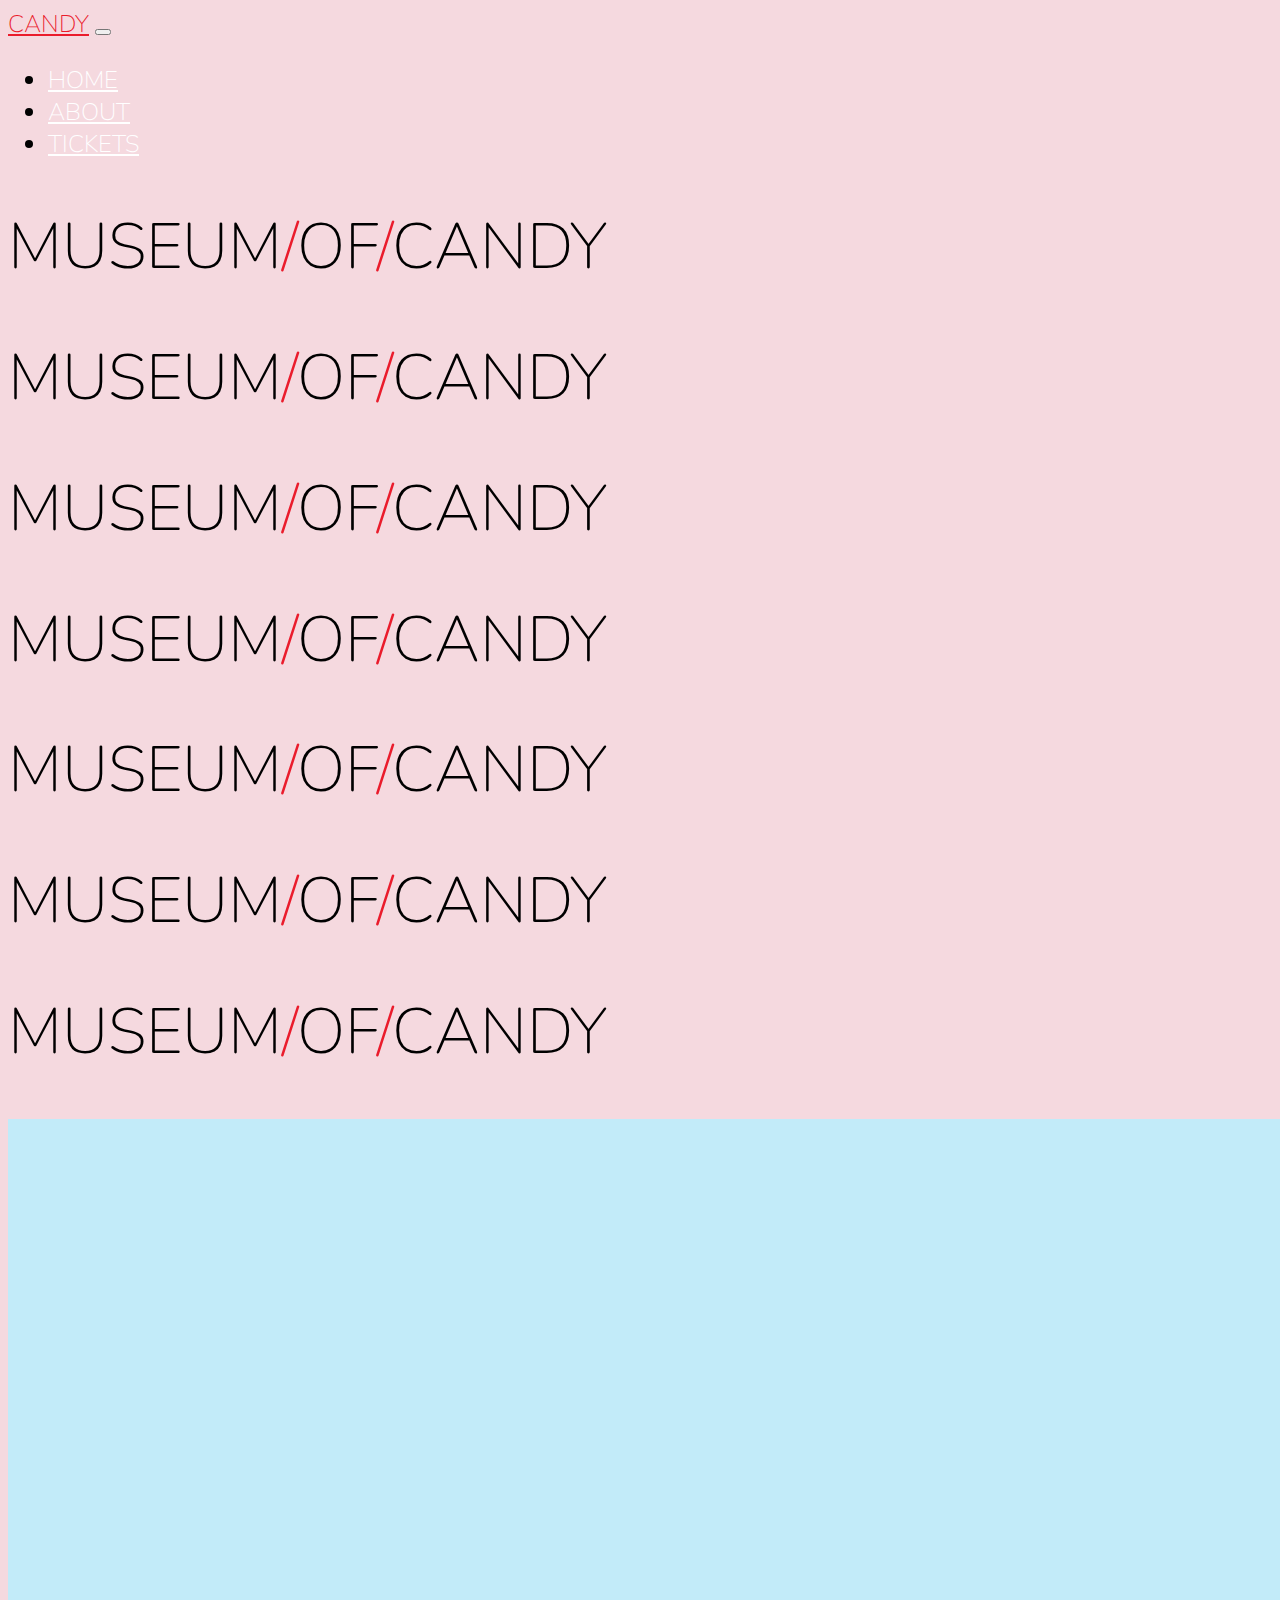
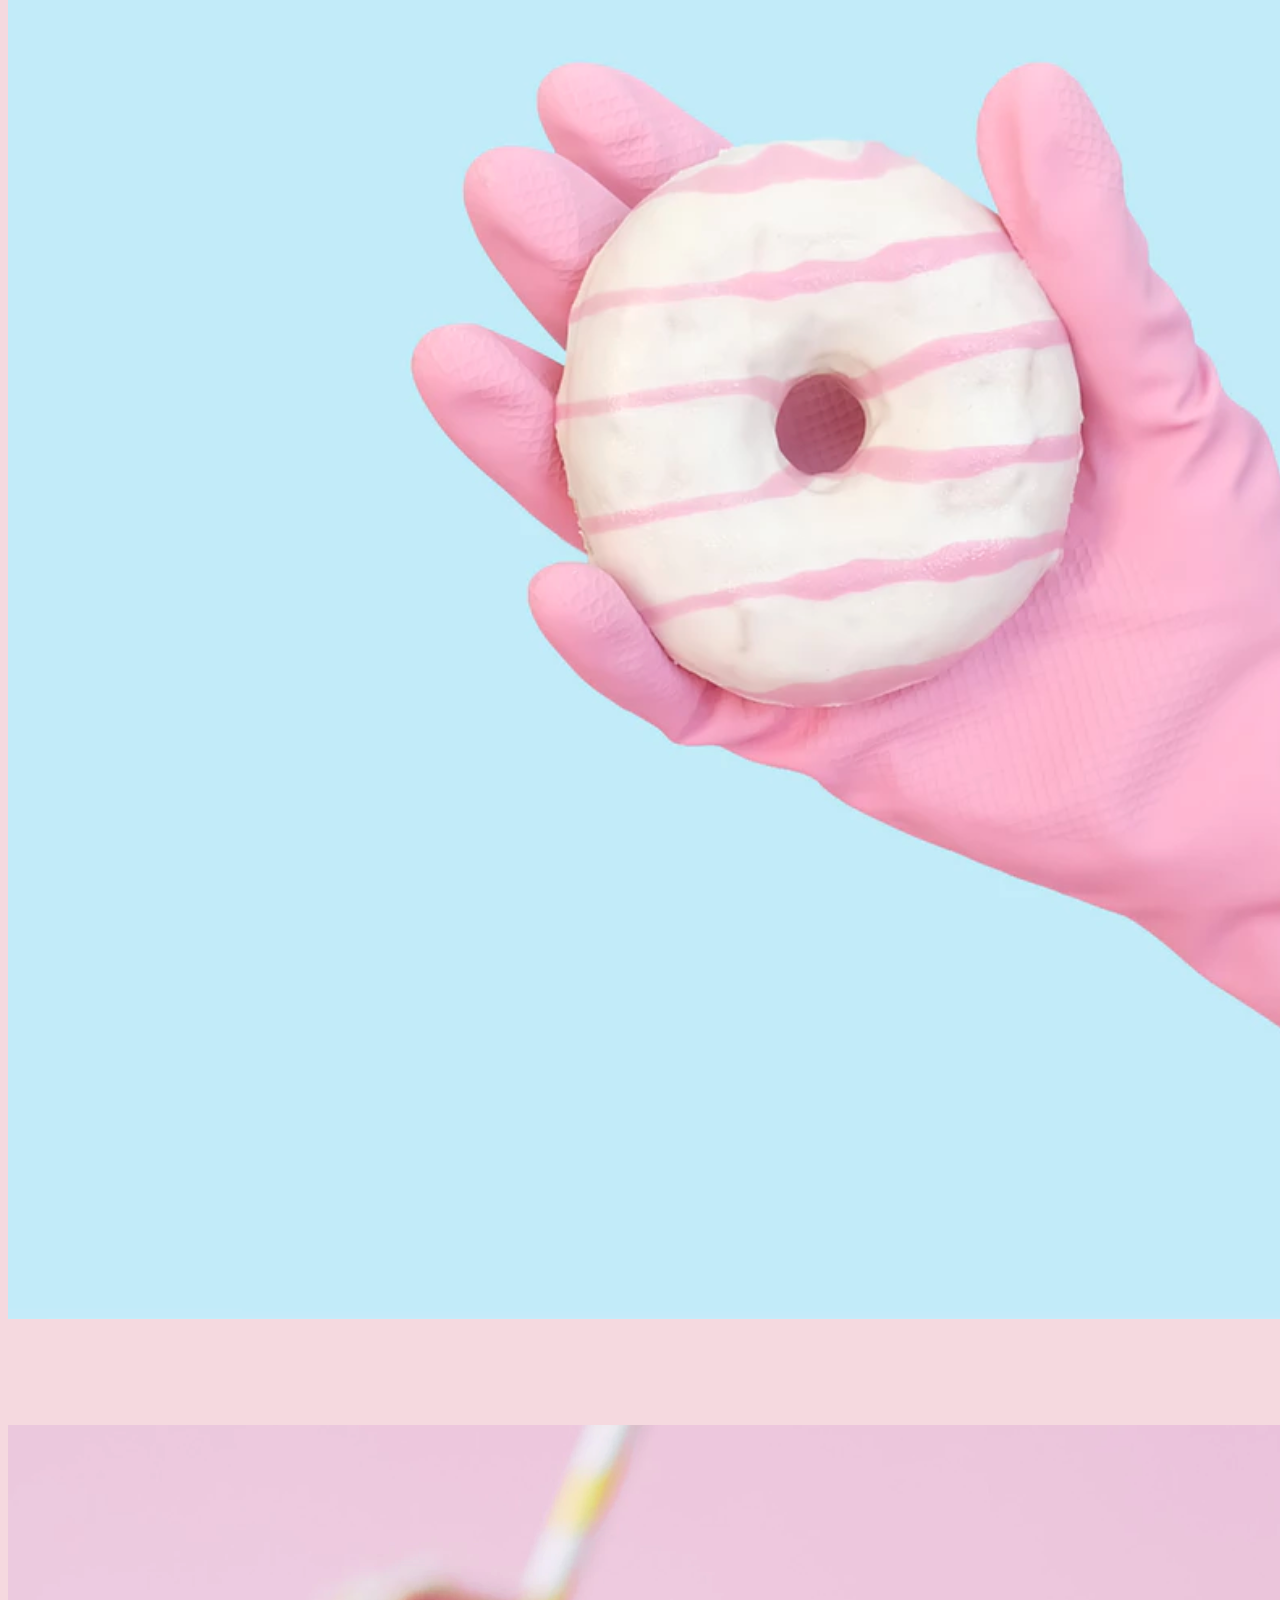
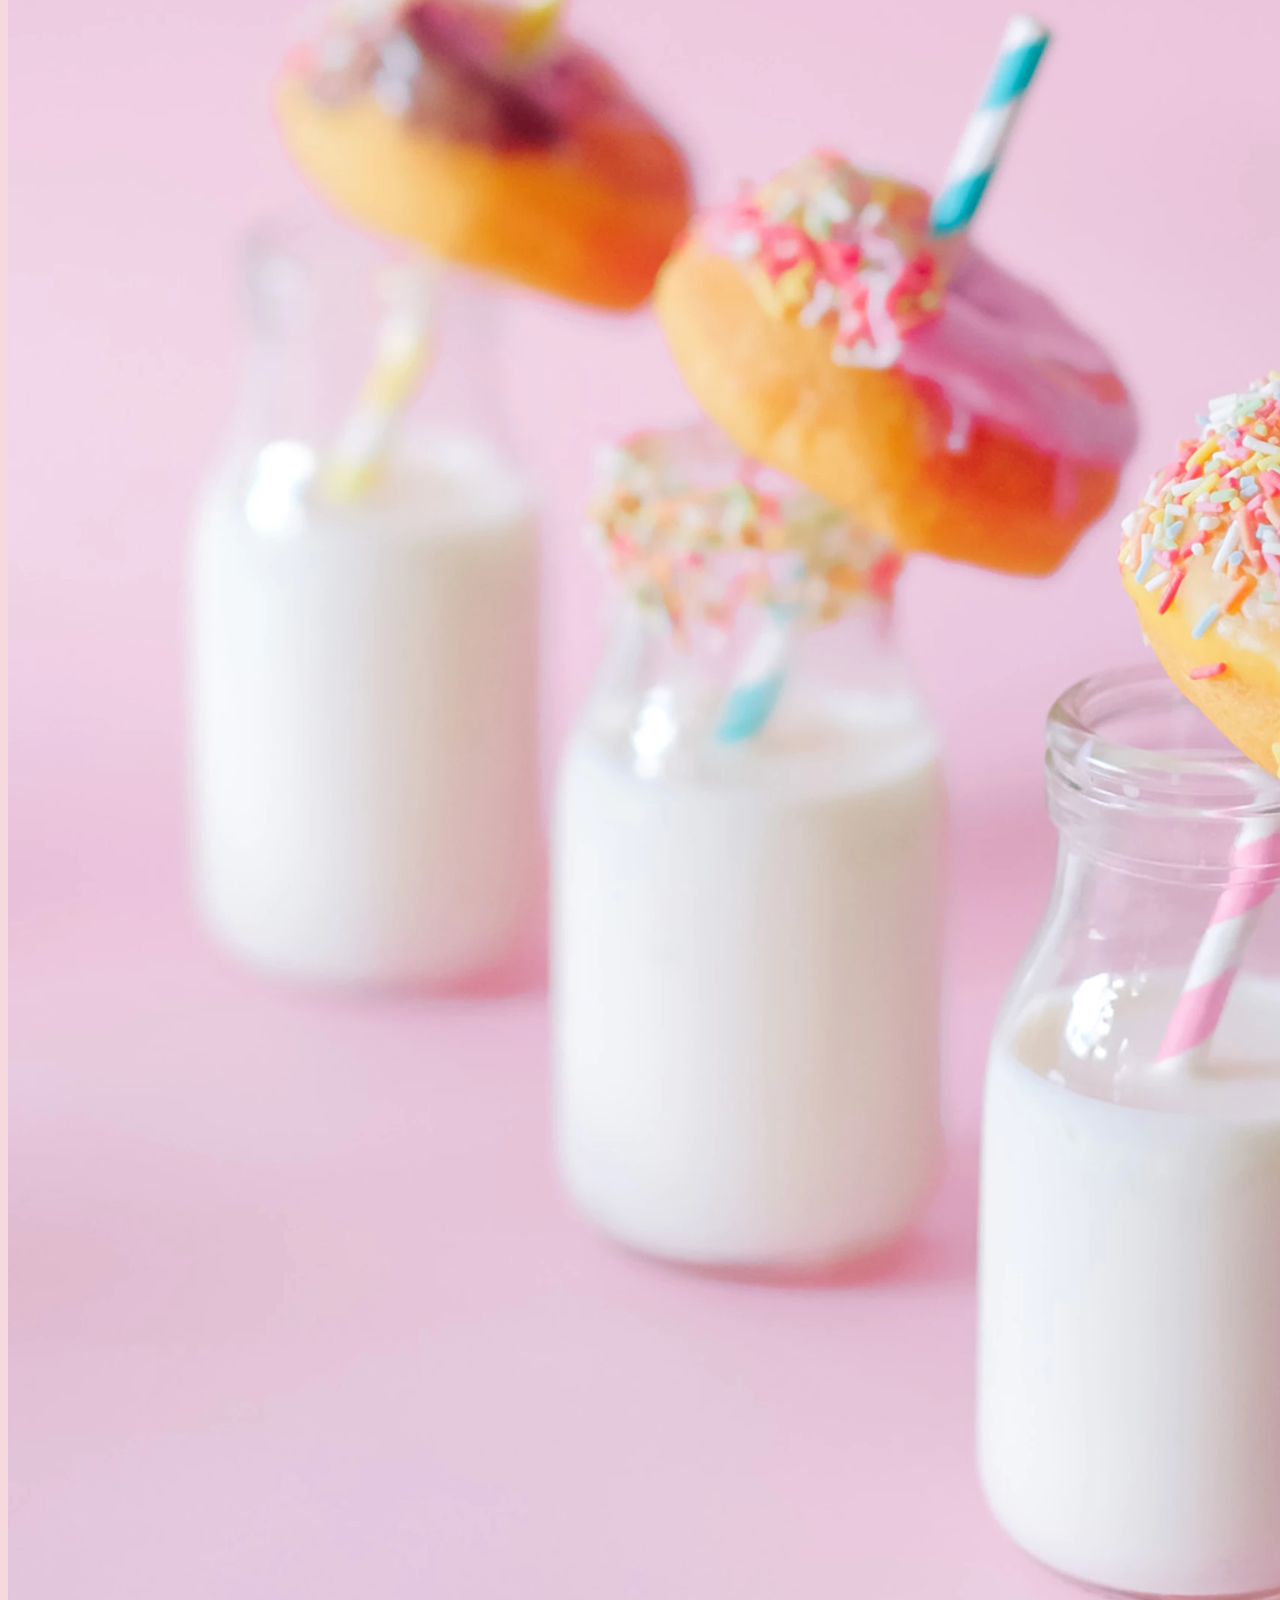
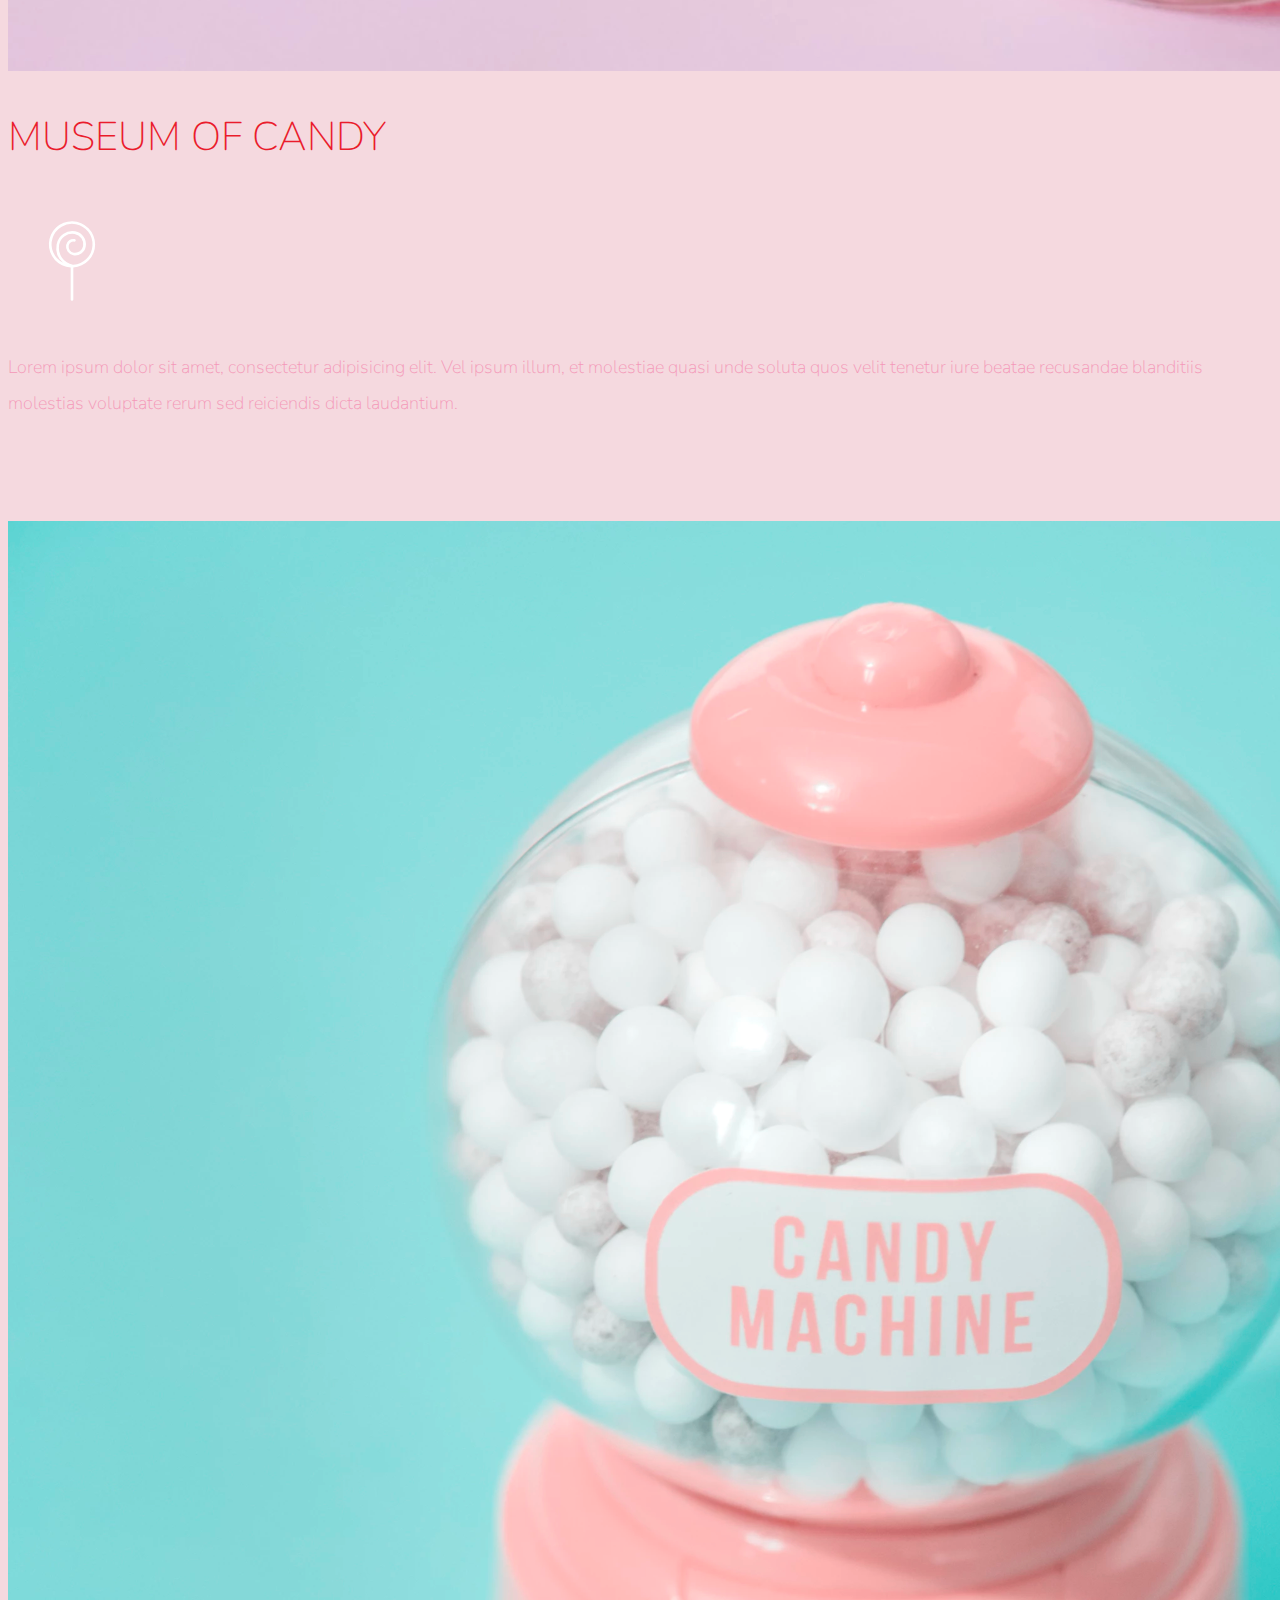
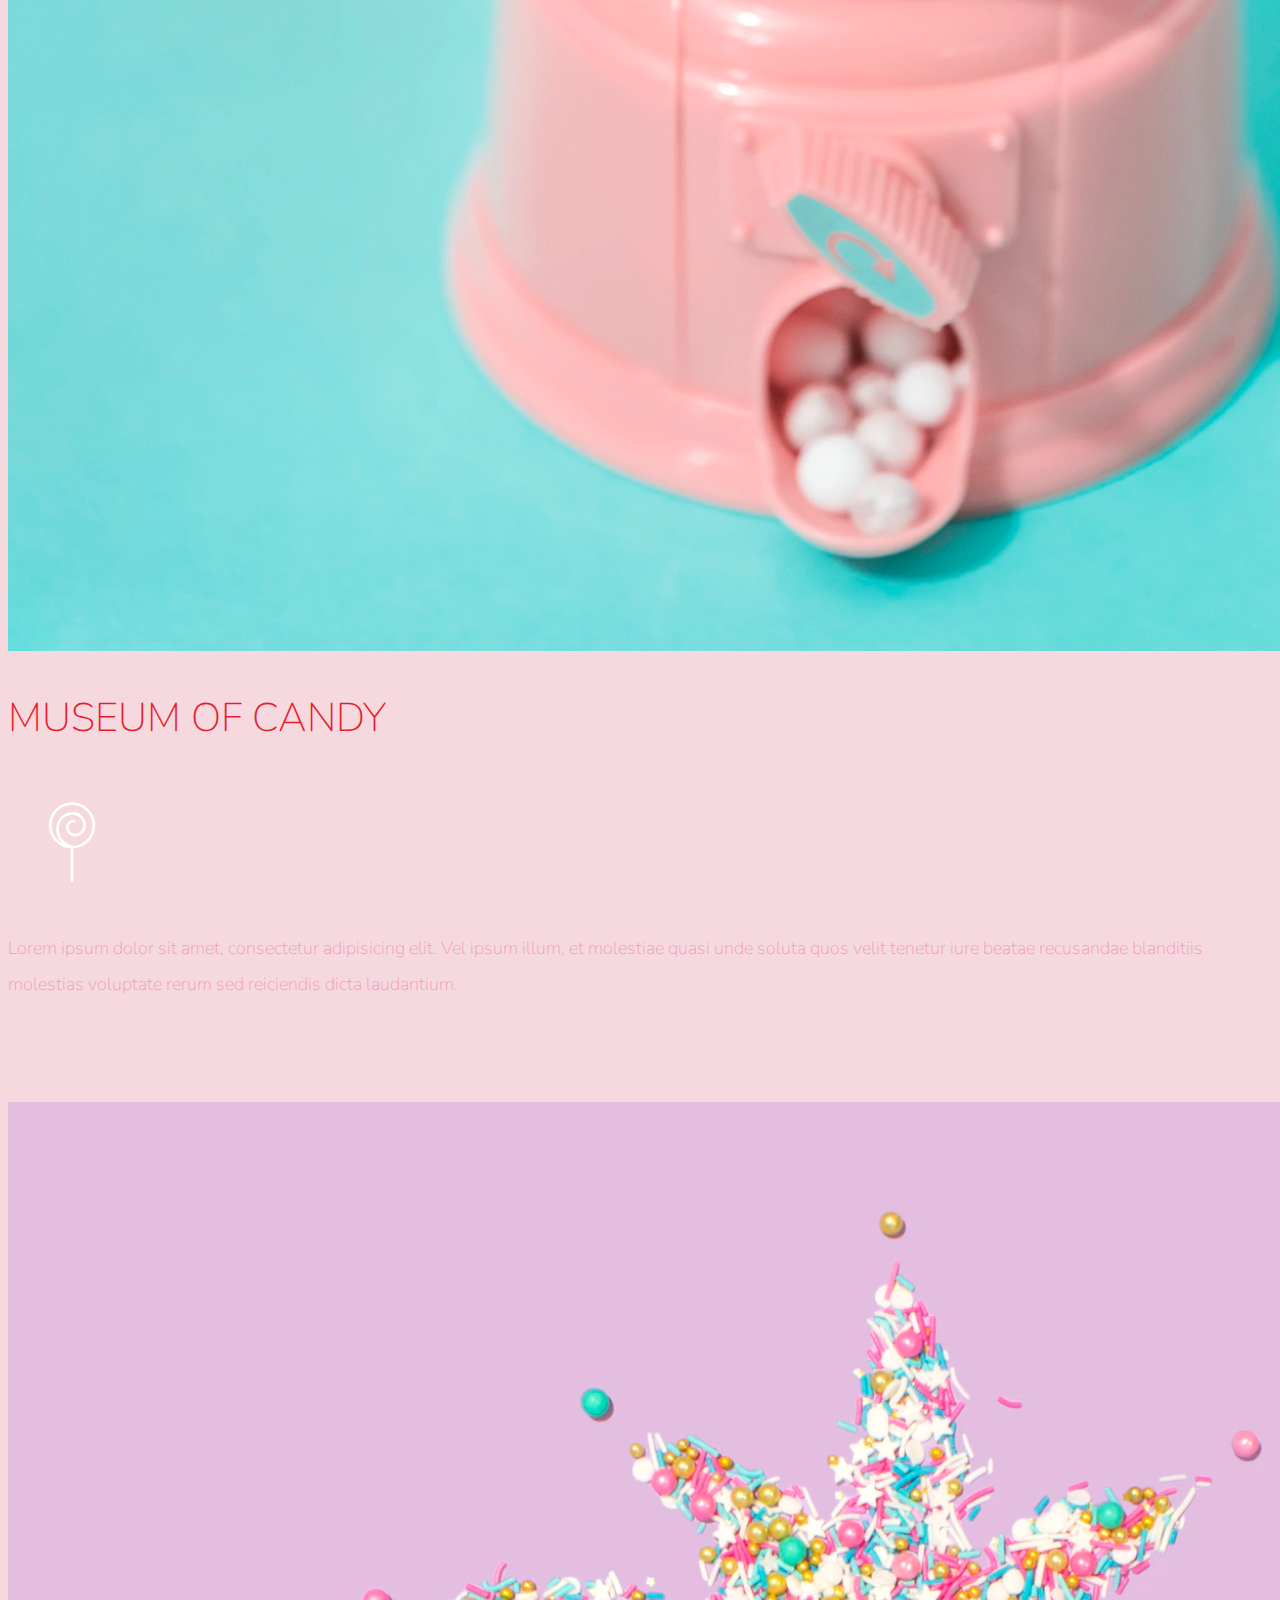
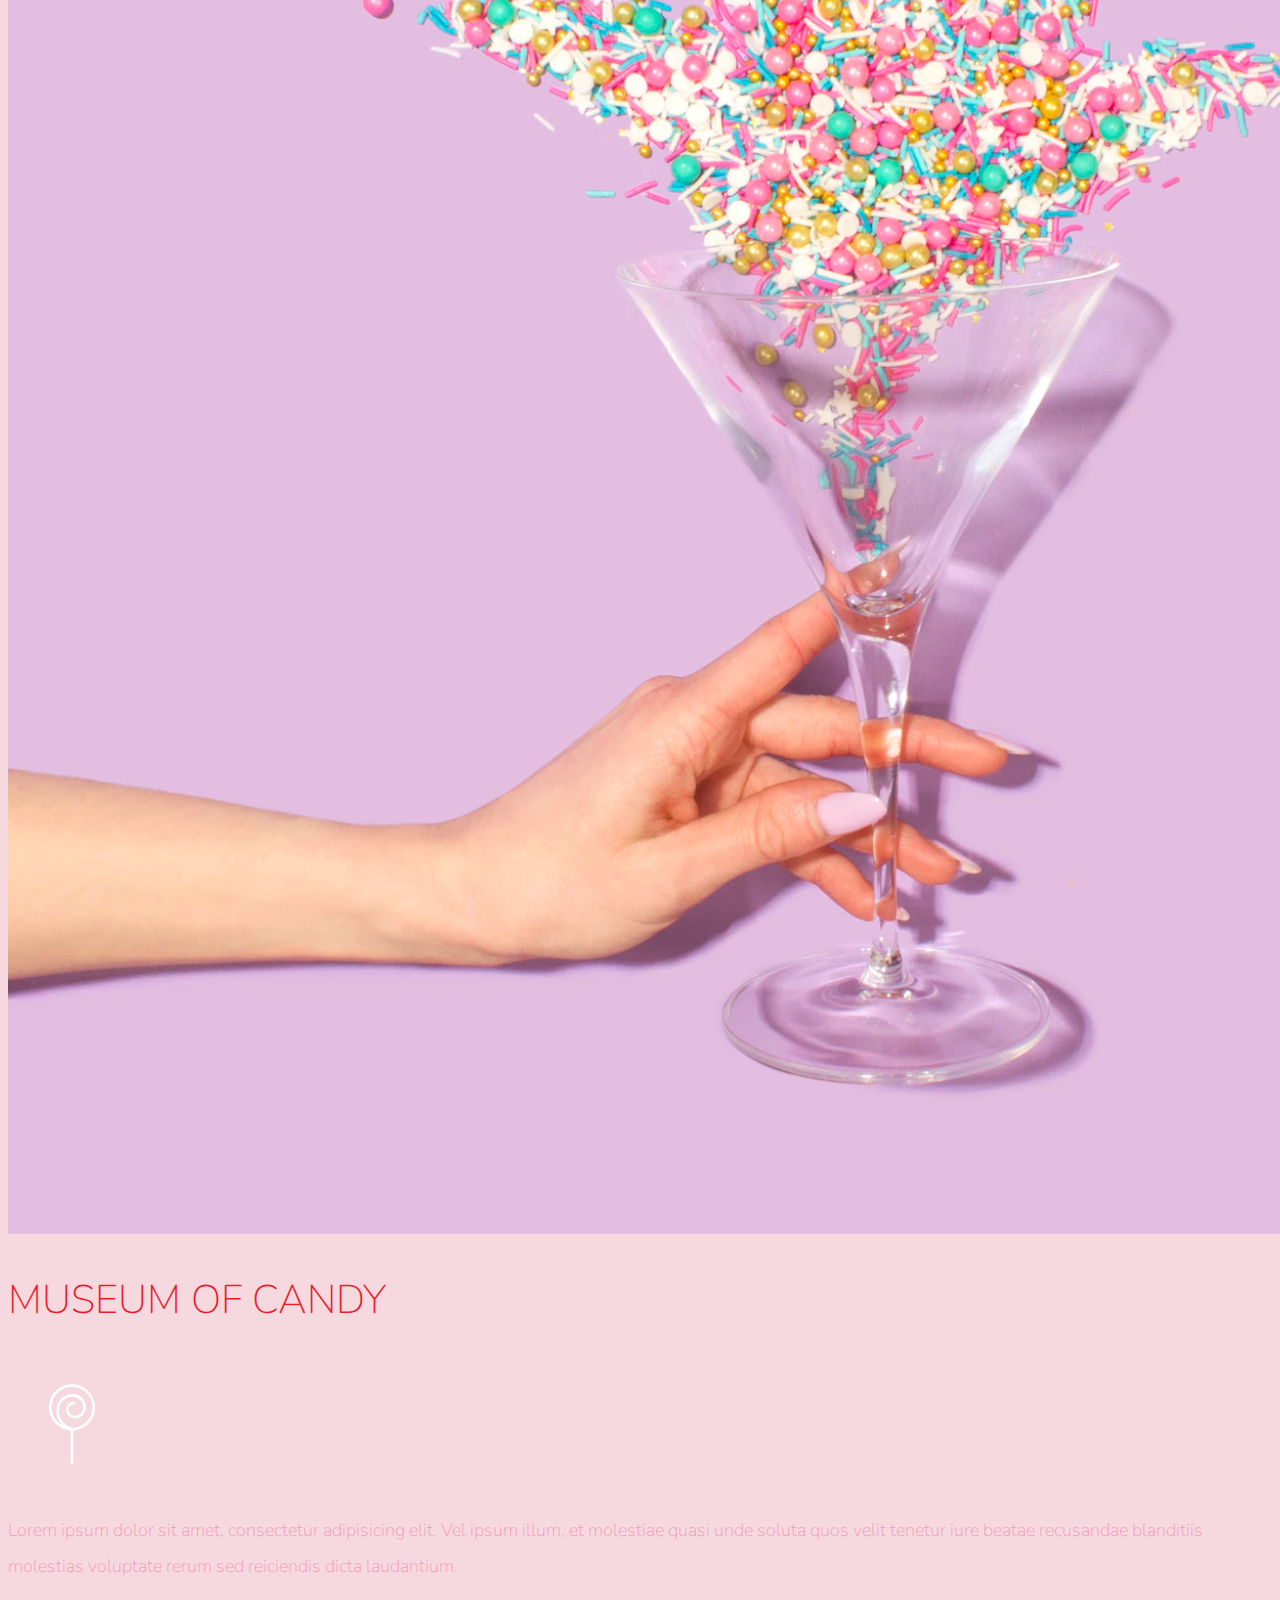
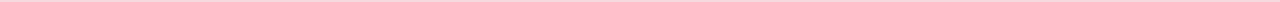
<file: HTML/Section12/index.html>
<!doctype html>
<html lang="en">
  <head>
    <!-- Required meta tags -->
    <meta charset="utf-8">
    <meta name="viewport" content="width=device-width, initial-scale=1, shrink-to-fit=no">
    
    <!-- Google Font -->
    <link href="https://fonts.googleapis.com/css?family=Nunito:200,300,400,700" rel="stylesheet">

    <!-- Bootstrap CSS -->
    <link rel="stylesheet" href="https://stackpath.bootstrapcdn.com/bootstrap/4.1.3/css/bootstrap.min.css" integrity="sha384-MCw98/SFnGE8fJT3GXwEOngsV7Zt27NXFoaoApmYm81iuXoPkFOJwJ8ERdknLPMO" crossorigin="anonymous">
    
    <!-- Custom CSS -->
    <link rel="stylesheet" href="app.css">

    <title>Museum of Candy</title>
  </head>
  
  <body>
    <nav id="mainNavbar" class="navbar navbar-dark navbar-expand-md py-0 fixed-top">
        <a href="" class="navbar-brand">CANDY</a>
        <button class="navbar-toggler" data-toggle="collapse" data-target="#navLinks" aria-label="Toggle navigation">
            <span class="navbar-toggler-icon"></span>
        </button>
        <div class="collapse navbar-collapse" id="navLinks">
          <ul class="navbar-nav">
            <li class="nav-item"><a href="" class="nav-link">HOME</a></li>
            <li class="nav-item"><a href="" class="nav-link">ABOUT</a></li>
            <li class="nav-item"><a href="" class="nav-link">TICKETS</a></li>
          </ul>
        </div>
    </nav>

    <section class="container-fluid px-0">
      <div class="row align-items-center">
        <div class="col-lg-6">
          <div id="headingGroup" class="text-white text-center d-none d-lg-block mt-5">
            <h1>MUSEUM<span>/</span>OF<span>/</span>CANDY</h1>
            <h1>MUSEUM<span>/</span>OF<span>/</span>CANDY</h1>
            <h1>MUSEUM<span>/</span>OF<span>/</span>CANDY</h1>
            <h1>MUSEUM<span>/</span>OF<span>/</span>CANDY</h1>
            <h1>MUSEUM<span>/</span>OF<span>/</span>CANDY</h1>
            <h1>MUSEUM<span>/</span>OF<span>/</span>CANDY</h1>
            <h1>MUSEUM<span>/</span>OF<span>/</span>CANDY</h1>
          </div>
        </div>
        <div class="col-lg-6">
          <img class="img-fluid" src="imgs/hand2.png" alt="hand image">
        </div>
      </div>
    </section>

    <section class="container-fluid px-0 content">
      <div class="row align-items-center">
        <div class="col-md-6 order-2 order-md-1">
          <img src="imgs/milk.png" alt="milk image" class="img-fluid">
        </div>
        <div class="col-md-6 text-center order-1 order-md-2">
          <div class="row justify-content-center mb-5 mb-md-0">
            <div class="col-10 col-lg-8 blurb">
              <h2>MUSEUM OF CANDY</h2>
              <img src="imgs/lolli_icon.png" alt="image of lolly" class="d-none d-lg-inline">
              <p class="lead">Lorem ipsum dolor sit amet, consectetur adipisicing elit. Vel ipsum illum, et molestiae quasi unde soluta quos velit tenetur iure beatae recusandae blanditiis molestias voluptate rerum sed reiciendis dicta laudantium.</p>
            </div>
          </div>
        </div>
      </div>
    </section>

    <section class="container-fluid px-0 content">
      <div class="row align-items-center">
        <div class="col-md-6 order-2">
          <img src="imgs/gumball.png" alt="gumball image" class="img-fluid">
        </div>
        <div class="col-md-6 text-center order-1">
          <div class="row justify-content-center mb-5 mb-md-0">
            <div class="col-10 col-lg-8 blurb">
              <h2>MUSEUM OF CANDY</h2>
              <img src="imgs/lolli_icon.png" alt="image of lolly" class="d-none d-lg-inline">
              <p class="lead">Lorem ipsum dolor sit amet, consectetur adipisicing elit. Vel ipsum illum, et molestiae quasi unde soluta quos velit tenetur iure beatae recusandae blanditiis molestias voluptate rerum sed reiciendis dicta laudantium.</p>
            </div>
          </div>
        </div>
      </div>
    </section>

    <section class="container-fluid px-0 content">
      <div class="row align-items-center">
        <div class="col-md-6 order-2 order-md-1">
          <img src="imgs/sprinkles.png" alt="sprinkles image" class="img-fluid">
        </div>
        <div class="col-md-6 text-center order-1 order-md-2">
          <div class="row justify-content-center mb-5 mb-md-0">
            <div class="col-10 col-lg-8 blurb">
              <h2>MUSEUM OF CANDY</h2>
              <img src="imgs/lolli_icon.png" alt="image of lolly" class="d-none d-lg-inline">
              <p class="lead">Lorem ipsum dolor sit amet, consectetur adipisicing elit. Vel ipsum illum, et molestiae quasi unde soluta quos velit tenetur iure beatae recusandae blanditiis molestias voluptate rerum sed reiciendis dicta laudantium.</p>
            </div>
          </div>
        </div>
      </div>
    </section>
    <!-- Optional JavaScript -->
    <!-- jQuery first, then Popper.js, then Bootstrap JS -->
    <script src="https://code.jquery.com/jquery-3.3.1.slim.min.js" integrity="sha384-q8i/X+965DzO0rT7abK41JStQIAqVgRVzpbzo5smXKp4YfRvH+8abtTE1Pi6jizo" crossorigin="anonymous"></script>
    <script src="https://cdnjs.cloudflare.com/ajax/libs/popper.js/1.14.3/umd/popper.min.js" integrity="sha384-ZMP7rVo3mIykV+2+9J3UJ46jBk0WLaUAdn689aCwoqbBJiSnjAK/l8WvCWPIPm49" crossorigin="anonymous"></script>
    <script src="https://stackpath.bootstrapcdn.com/bootstrap/4.1.3/js/bootstrap.min.js" integrity="sha384-ChfqqxuZUCnJSK3+MXmPNIyE6ZbWh2IMqE241rYiqJxyMiZ6OW/JmZQ5stwEULTy" crossorigin="anonymous"></script>
    
    <script>
      $(function () {
        $(document).scroll(function(){
          var $nav = $("#mainNavbar");
          $nav.toggleClass("scrolled", $(this).scrollTop() > $nav.height());
        });
      });
    </script>
  </body>
</html>
</file>
<file: HTML/Section12/app.css>
body {
    background-color: #f5d9df;
    font-family: "Nunito", sans-serif;
}

.blurb h2 {
    color: #EA1C2C;
    font-weight: 100;
    font-size: 2.5rem;
}

.blurb p {
    color: #f498b8;
    font-weight: 100;
    font-size: 1.125rem;
    line-height: 2;
}

#mainNavbar .navbar-brand {
    color: #EA1C2C;
    font-size: 1.5rem;
}

#mainNavbar {
    font-size: 1.5rem;
    font-weight: 100;
}

#mainNavbar .nav-link {
    color: white;
}

#mainNavbar .nav-link:hover {
    color: #EA1C2C;
}

#headingGroup span {
    color: #EA1C2C;
}

#headingGroup h1 {
    font-weight: 100;
    font-size: 4rem;
}

.content {
    margin-top: 100px;
}

.navbar.scrolled {
    background-color: #dec0de;
    transition: background-color 500ms;
}

@media (max-width: 1200px) {
    #headingGroup h1 {
        font-size: 3rem;
        font-weight: 100;
    }
}
</file>
